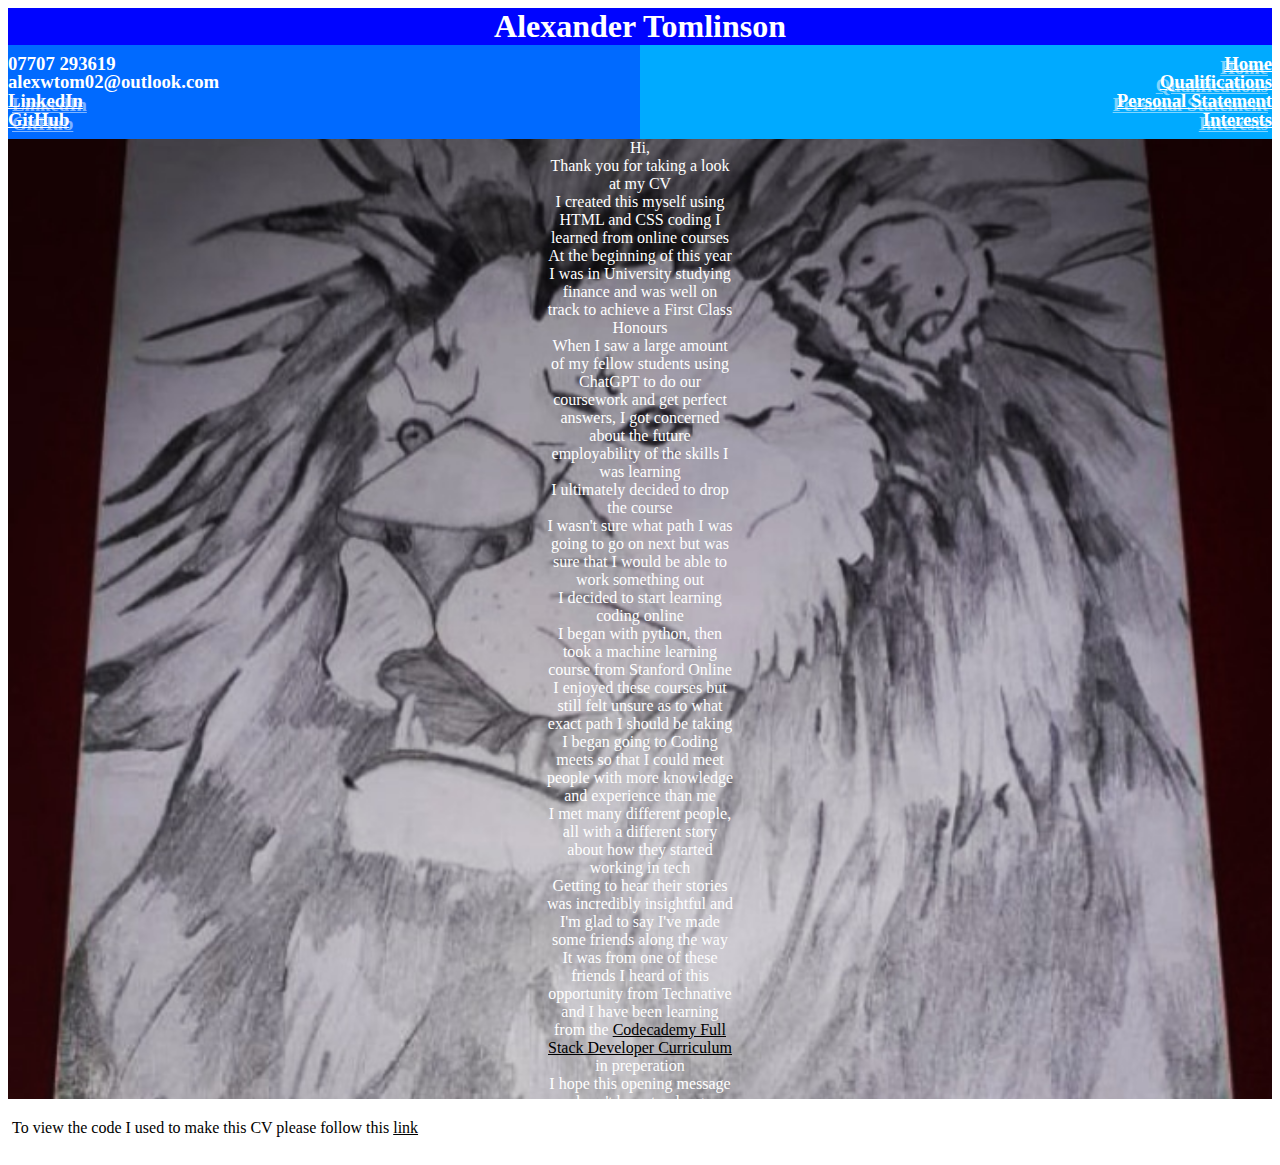
<file: index.html>
<!DOCTYPE html>
<html lang="en">
<head>
  <meta charset="UTF-8">
  <meta name="viewport" content="width=device-width, initial-scale=1.0">
  <title>Alexander_Tomlinson_CV</title>
  <link rel="stylesheet" href="./index.css">
</head>
<body>
  <header>
    <h1>Alexander Tomlinson</h1>
    <div class="container">
      <section class="child left">
        <h3>07707 293619</h3>
        <h3>alexwtom02@outlook.com</h3>
        <h3><a class="social" href="https://www.linkedin.com/in/alexander-tomlinson/">LinkedIn</a></h3>
        <h3><a class="social" href="https://github.com/Alex-Codes-02">GitHub</a></h3>
      </section>
      <section class="child right">
        <h3><a>Home</a></h3>
        <h3><a href="./qualifications.html">Qualifications</a></h3>
        <h3><a href="./ps.html">Personal Statement</a></h3>
        <h3><a href="./interests.html">Interests</a></h3>
      </section>
    </div>
  </header>
  <main>
    <p>
    Hi,<br/>
    Thank you for taking a look at my CV<br/>
    I created this myself using HTML and CSS coding I learned from online courses<br/>
    At the beginning of this year I was in University studying finance and was well on track to achieve a First Class Honours<br/>
    When I saw a large amount of my fellow students using ChatGPT to do our coursework and get perfect answers, I got concerned about the future employability of the skills I was learning<br/>
    I ultimately decided to drop the course<br/>
    I wasn't sure what path I was going to go on next but was sure that I would be able to work something out<br/>
    I decided to start learning coding online<br/>
    I began with python, then took a machine learning course from Stanford Online<br/>
    I enjoyed these courses but still felt unsure as to what exact path I should be taking<br/>
    I began going to Coding meets so that I could meet people with more knowledge and experience than me<br/>
    I met many different people, all with a different story about how they started working in tech<br/>
    Getting to hear their stories was incredibly insightful and I'm glad to say I've made some friends along the way<br/>
    It was from one of these friends I heard of this opportunity from Technative and I have been learning from the <a class="mainl" href="https://www.codecademy.com/career-journey/full-stack-engineer">Codecademy Full Stack Developer Curriculum</a> in preperation<br/>
    I hope this opening message hasn't been too long<br/>
    Please navigate to my <a class="mainl" href="./ps.html">Personal Statement</a> where I talk about how I've come to unexpectedly enjoy coding and why I believe I would be a good fit for this role
    </p>
  </main>
  <footer>
    <p>To view the code I used to make this CV please follow this <a class="mainl" href="https://github.com/Alex-Codes-02/Alex-Codes-02.github.io">link</a></p>
  </footer>
</body>
</html>
</file>
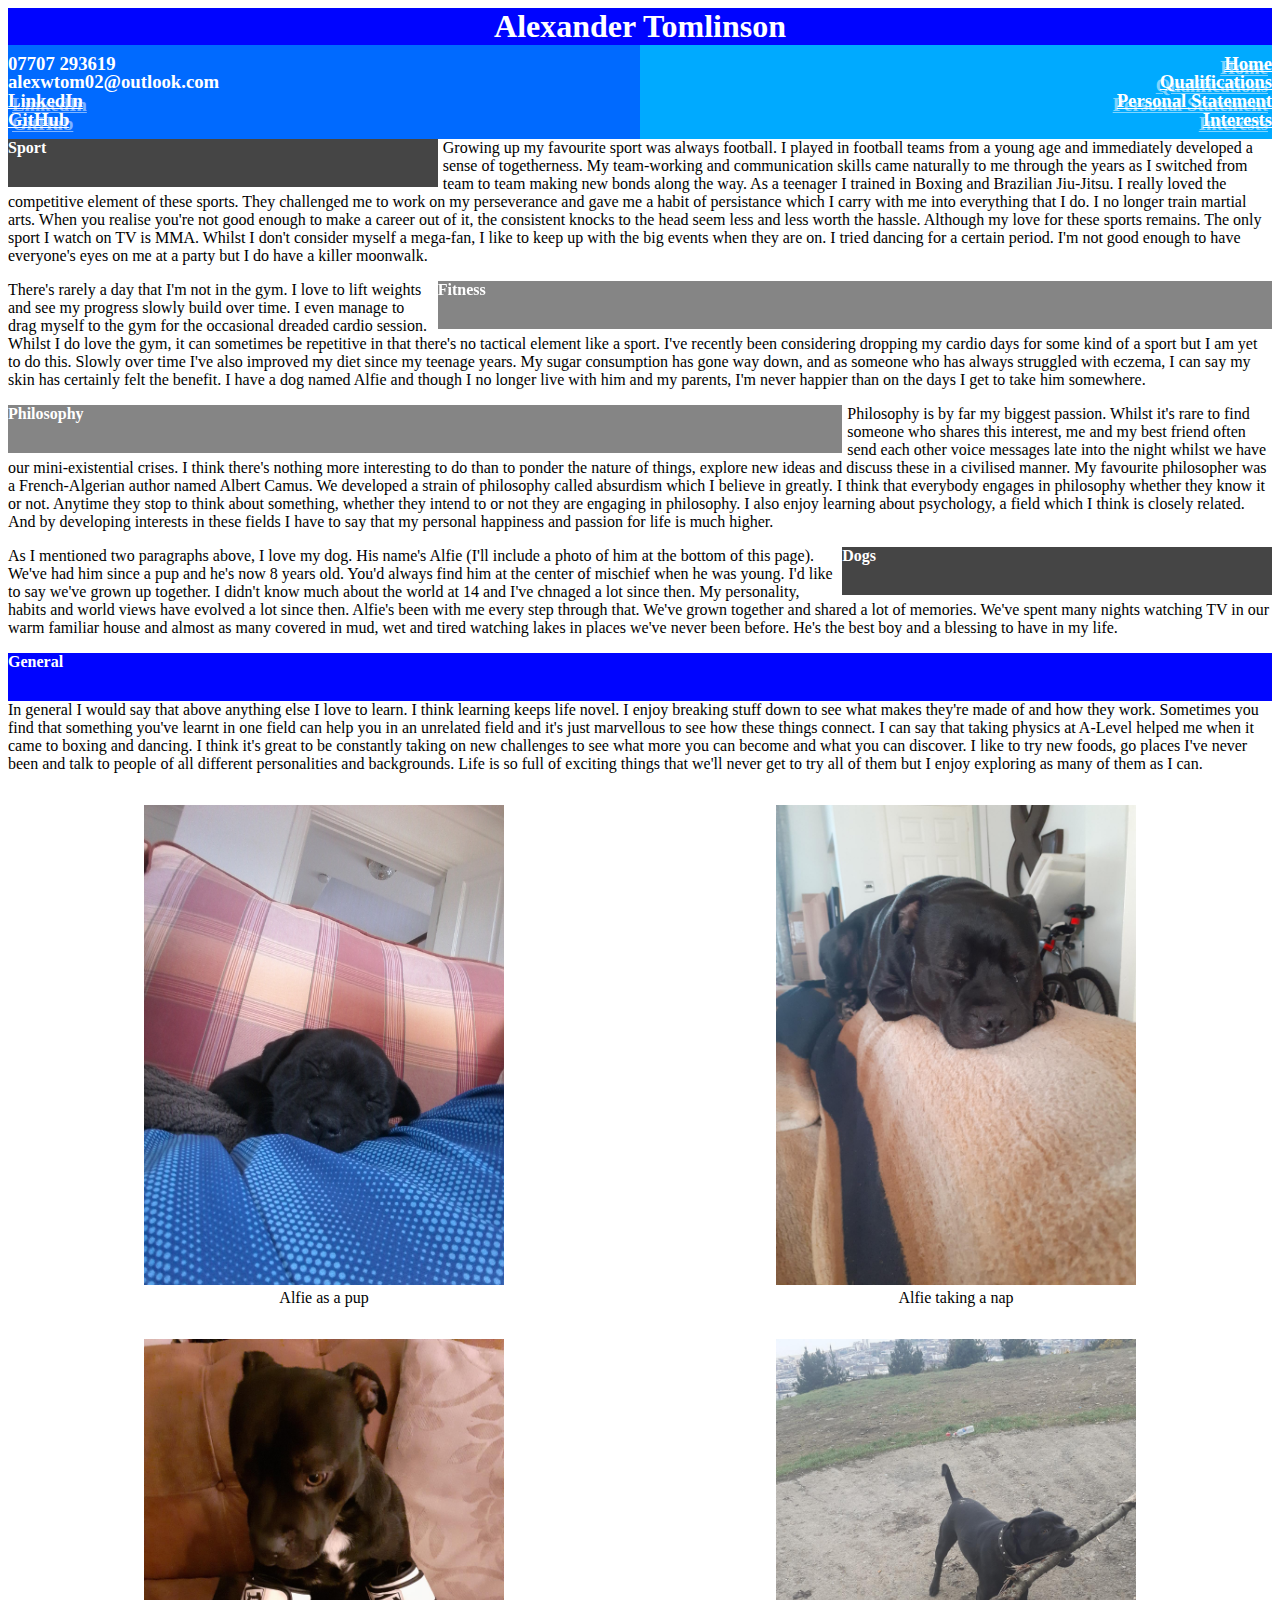
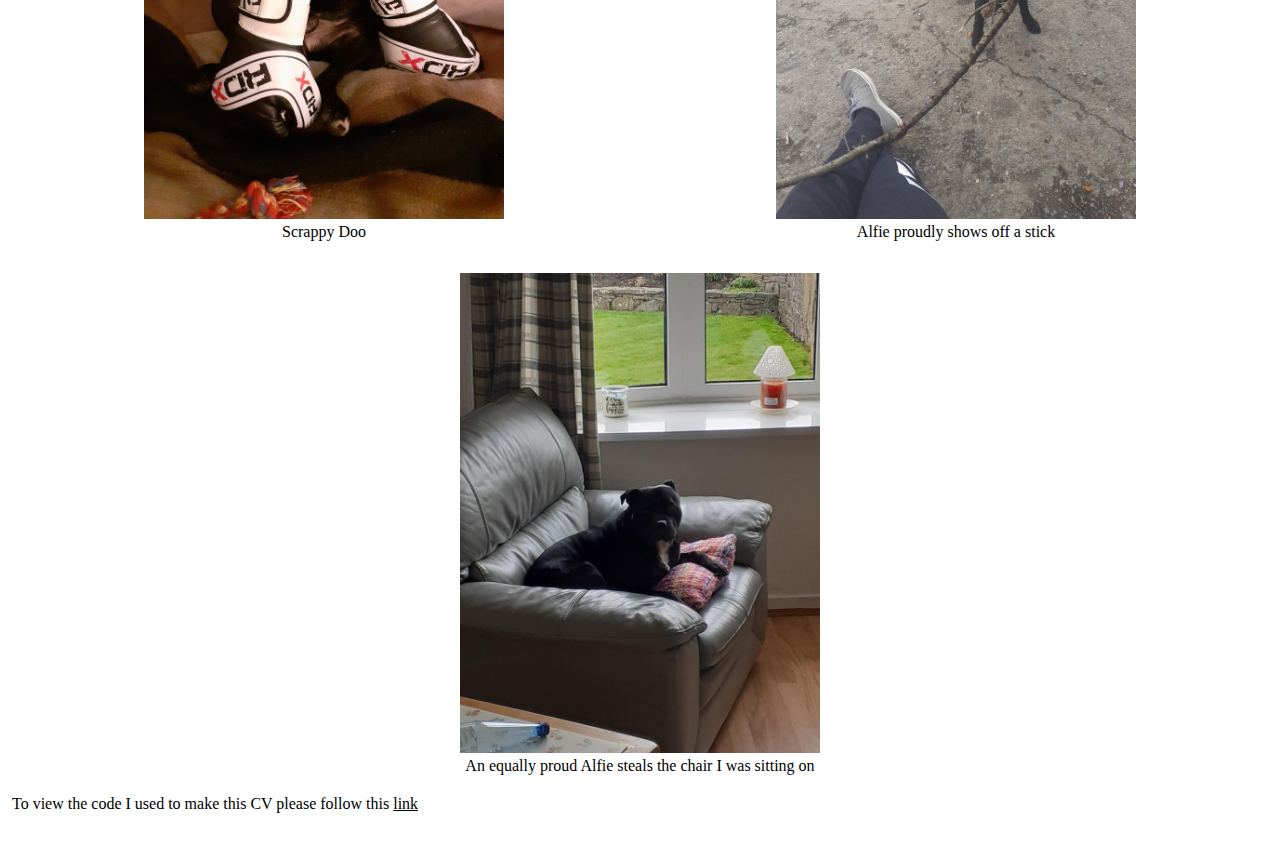
<file: interests.html>
<!DOCTYPE html>
<html lang="en">
<head>
  <meta charset="UTF-8">
  <meta name="viewport" content="width=device-width, initial-scale=1.0">
  <title>Alexander_Tomlinson_CV</title>
  <link rel="stylesheet" href="./interests.css">
</head>
<body>
  <header>
    <h1>Alexander Tomlinson</h1>
    <div class="container">
      <section class="child left">
        <h3>07707 293619</h3>
        <h3>alexwtom02@outlook.com</h3>            
        <h3><a class="social" href="https://www.linkedin.com/in/alexander-tomlinson/">LinkedIn</a></h3>
        <h3><a class="social" href="https://github.com/Alex-Codes-02">GitHub</a></h3>
      </section>
      <section class="child right">
        <h3><a href="./index.html">Home</a></h3>
        <h3><a href="./qualifications.html">Qualifications</a></h3>
        <h3><a href="./ps.html">Personal Statement</a></h3>
        <h3><a>Interests</a></h3>
      </section>
    </div>
  </header>
  <main>
    <h4 class="l s one">Sport</h4>
    <p>Growing up my favourite sport was always football. I played in football teams from a young age and immediately developed a sense of togetherness. My team-working and communication skills came naturally to me through the years as I switched from team to team making new bonds along the way. As a teenager I trained in Boxing and Brazilian Jiu-Jitsu. I really loved the competitive element of these sports. They challenged me to work on my perseverance and gave me a habit of persistance which I carry with me into everything that I do. I no longer train martial arts. When you realise you're not good enough to make a career out of it, the consistent knocks to the head seem less and less worth the hassle. Although my love for these sports remains. The only sport I watch on TV is MMA. Whilst I don't consider myself a mega-fan, I like to keep up with the big events when they are on. I tried dancing for a certain period. I'm not good enough to have everyone's eyes on me at a party but I do have a killer moonwalk.</p>
    <h4 class="r b one">Fitness</h4>
    <p>There's rarely a day that I'm not in the gym. I love to lift weights and see my progress slowly build over time. I even manage to drag myself to the gym for the occasional dreaded cardio session. Whilst I do love the gym, it can sometimes be repetitive in that there's no tactical element like a sport. I've recently been considering dropping my cardio days for some kind of a sport but I am yet to do this. Slowly over time I've also improved my diet since my teenage years. My sugar consumption has gone way down, and as someone who has always struggled with eczema, I can say my skin has certainly felt the benefit. I have a dog named Alfie and though I no longer live with him and my parents, I'm never happier than on the days I get to take him somewhere.</p>
    <h4 class="l b two">Philosophy</h4>
    <p>Philosophy is by far my biggest passion. Whilst it's rare to find someone who shares this interest, me and my best friend often send each other voice messages late into the night whilst we have our mini-existential crises. I think there's nothing more interesting to do than to ponder the nature of things, explore new ideas and discuss these in a civilised manner. My favourite philosopher was a French-Algerian author named Albert Camus. We developed a strain of philosophy called absurdism which I believe in greatly. I think that everybody engages in philosophy whether they know it or not. Anytime they stop to think about something, whether they intend to or not they are engaging in philosophy. I also enjoy learning about psychology, a field which I think is closely related. And by developing interests in these fields I have to say that my personal happiness and passion for life is much higher.</p>
    <h4 class="r s two">Dogs</h4>
    <p>As I mentioned two paragraphs above, I love my dog. His name's Alfie (I'll include a photo of him at the bottom of this page). We've had him since a pup and he's now 8 years old. You'd always find him at the center of mischief when he was young. I'd like to say we've grown up together. I didn't know much about the world at 14 and I've chnaged a lot since then. My personality, habits and world views have evolved a lot since then. Alfie's been with me every step through that. We've grown together and shared a lot of memories. We've spent many nights watching TV in our warm familiar house and almost as many covered in mud, wet and tired watching lakes in places we've never been before. He's the best boy and a blessing to have in my life.</p>
    <h4 class="three">General</h4>
    <p>In general I would say that above anything else I love to learn. I think learning keeps life novel. I enjoy breaking stuff down to see what makes they're made of and how they work. Sometimes you find that something you've learnt in one field can help you in an unrelated field and it's just marvellous to see how these things connect. I can say that taking physics at A-Level helped me when it came to boxing and dancing. I think it's great to be constantly taking on new challenges to see what more you can become and what you can discover. I like to try new foods, go places I've never been and talk to people of all different personalities and backgrounds. Life is so full of exciting things that we'll never get to try all of them but I enjoy exploring as many of them as I can.</p>
  </main>
  <div class="imgs">
    <figure>
      <img src="./images/pup.jpg">
      <figcaption>Alfie as a pup</figcaption>
    </figure>
    <figure>
      <img src="./images/nap.jpg">
      <figcaption>Alfie taking a nap</figcaption>
    </figure>
    <figure>
      <img src="./images/box.jpg">
      <figcaption>Scrappy Doo</figcaption>
    </figure>
    <figure>
      <img src="./images/stick.jpg">
      <figcaption>Alfie proudly shows off a stick</figcaption>
    </figure>
    <figure>
      <img src="./images/chair.jpg">
      <figcaption>An equally proud Alfie steals the chair I was sitting on</figcaption>
    </figure>
  </div>
  <footer>
    <p>To view the code I used to make this CV please follow this <a class="mainl" href="https://github.com/Alex-Codes-02/Alex-Codes-02.github.io">link</a></p>
  </footer>
</body>
</html>
</file>
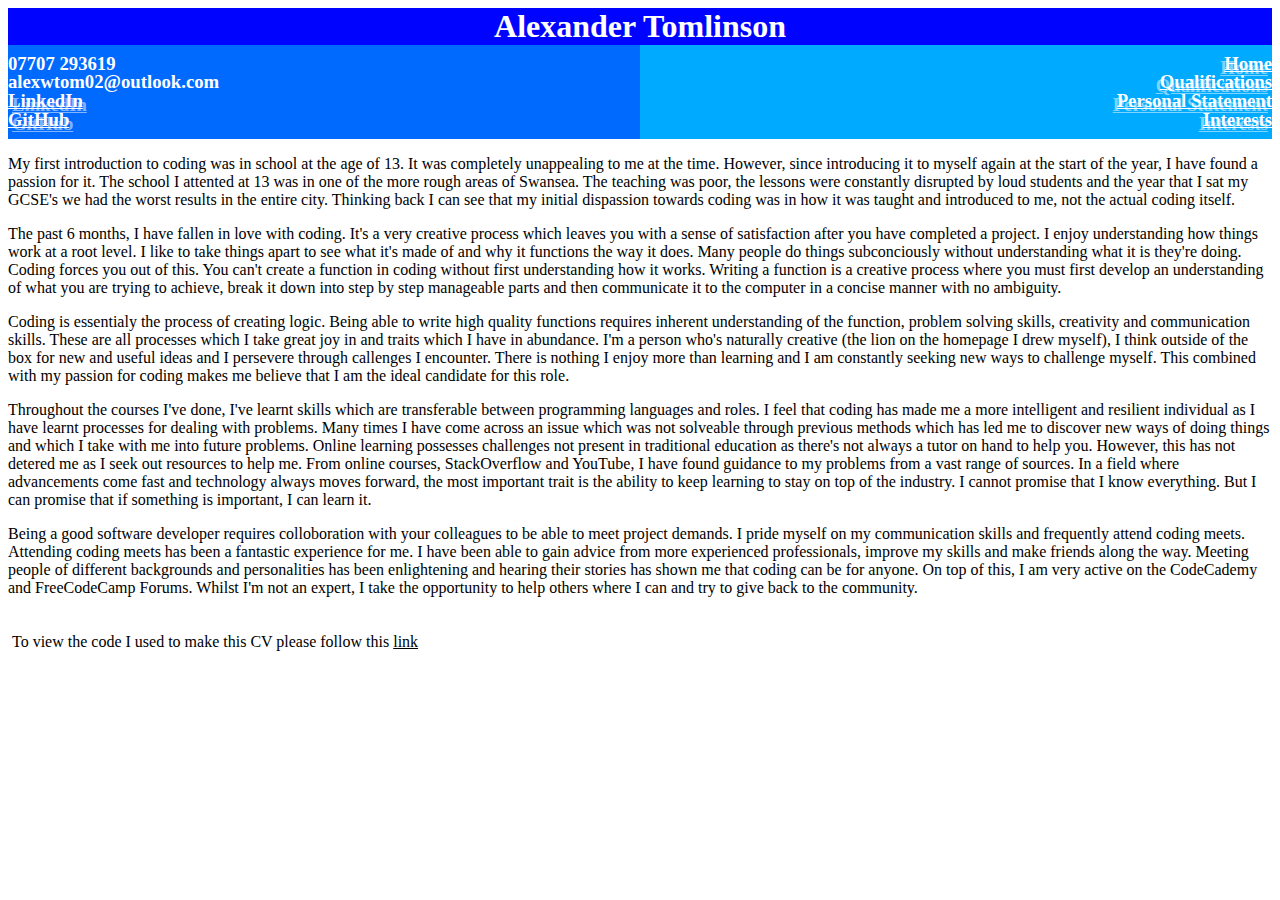
<file: ps.html>
<!DOCTYPE html>
<html lang="en">
<head>
  <meta charset="UTF-8">
  <meta name="viewport" content="width=device-width, initial-scale=1.0">
  <title>Alexander_Tomlinson_CV</title>
  <link rel="stylesheet" href="./ps.css">
</head>
<body>
  <header>
    <h1>Alexander Tomlinson</h1>
    <div class="container">
      <section class="child left">
        <h3>07707 293619</h3>
        <h3>alexwtom02@outlook.com</h3>
        <h3><a class="social" href="https://www.linkedin.com/in/alexander-tomlinson/">LinkedIn</a></h3>
        <h3><a class="social" href="https://github.com/Alex-Codes-02">GitHub</a></h3>
      </section>
      <section class="child right">
        <h3><a href="./index.html">Home</a></h3>
        <h3><a href="./qualifications.html">Qualifications</a></h3>
        <h3><a href="./ps.html">Personal Statement</a></h3>
        <h3><a href="./interests.html">Interests</a></h3>
      </section>
    </div>
  </header>
  <main>
    <p>My first introduction to coding was in school at the age of 13. It was completely unappealing to me at the time. However, since introducing it to myself again at the start of the year, I have found a passion for it. The school I attented at 13 was in one of the more rough areas of Swansea. The teaching was poor, the lessons were constantly disrupted by loud students and the year that I sat my GCSE's we had the worst results in the entire city. Thinking back I can see that my initial dispassion towards coding was in how it was taught and introduced to me, not the actual coding itself.</p>
    <p>The past 6 months, I have fallen in love with coding. It's a very creative process which leaves you with a sense of satisfaction after you have completed a project. I enjoy understanding how things work at a root level. I like to take things apart to see what it's made of and why it functions the way it does. Many people do things subconciously without understanding what it is they're doing. Coding forces you out of this. You can't create a function in coding without first understanding how it works. Writing a function is a creative process where you must first develop an understanding of what you are trying to achieve, break it down into step by step manageable parts and then communicate it to the computer in a concise manner with no ambiguity.</p>
    <p>Coding is essentialy the process of creating logic. Being able to write high quality functions requires inherent understanding of the function, problem solving skills, creativity and communication skills. These are all processes which I take great joy in and traits which I have in abundance. I'm a person who's naturally creative (the lion on the homepage I drew myself), I think outside of the box for new and useful ideas and I persevere through callenges I encounter. There is nothing I enjoy more than learning and I am constantly seeking new ways to challenge myself. This combined with my passion for coding makes me believe that I am the ideal candidate for this role.</p>
    <p>Throughout the courses I've done, I've learnt skills which are transferable between programming languages and roles. I feel that coding has made me a more intelligent and resilient individual as I have learnt processes for dealing with problems. Many times I have come across an issue which was not solveable through previous methods which has led me to discover new ways of doing things and which I take with me into future problems. Online learning possesses challenges not present in traditional education as there's not always a tutor on hand to help you. However, this has not detered me as I seek out resources to help me. From online courses, StackOverflow and YouTube, I have found guidance to my problems from a vast range of sources. In a field where advancements come fast and technology always moves forward, the most important trait is the ability to keep learning to stay on top of the industry. I cannot promise that I know everything. But I can promise that if something is important, I can learn it.</p>
    <p>Being a good software developer requires colloboration with your colleagues to be able to meet project demands. I pride myself on my communication skills and frequently attend coding meets. Attending coding meets has been a fantastic experience for me. I have been able to gain advice from more experienced professionals, improve my skills and make friends along the way. Meeting people of different backgrounds and personalities has been enlightening and hearing their stories has shown me that coding can be for anyone. On top of this, I am very active on the CodeCademy and FreeCodeCamp Forums. Whilst I'm not an expert, I take the opportunity to help others where I can and try to give back to the community.</p>
  </main>
  <footer>
    <p>To view the code I used to make this CV please follow this <a class="mainl" href="https://github.com/Alex-Codes-02/Alex-Codes-02.github.io">link</a></p>
  </footer>
</body>
</html>
</file>
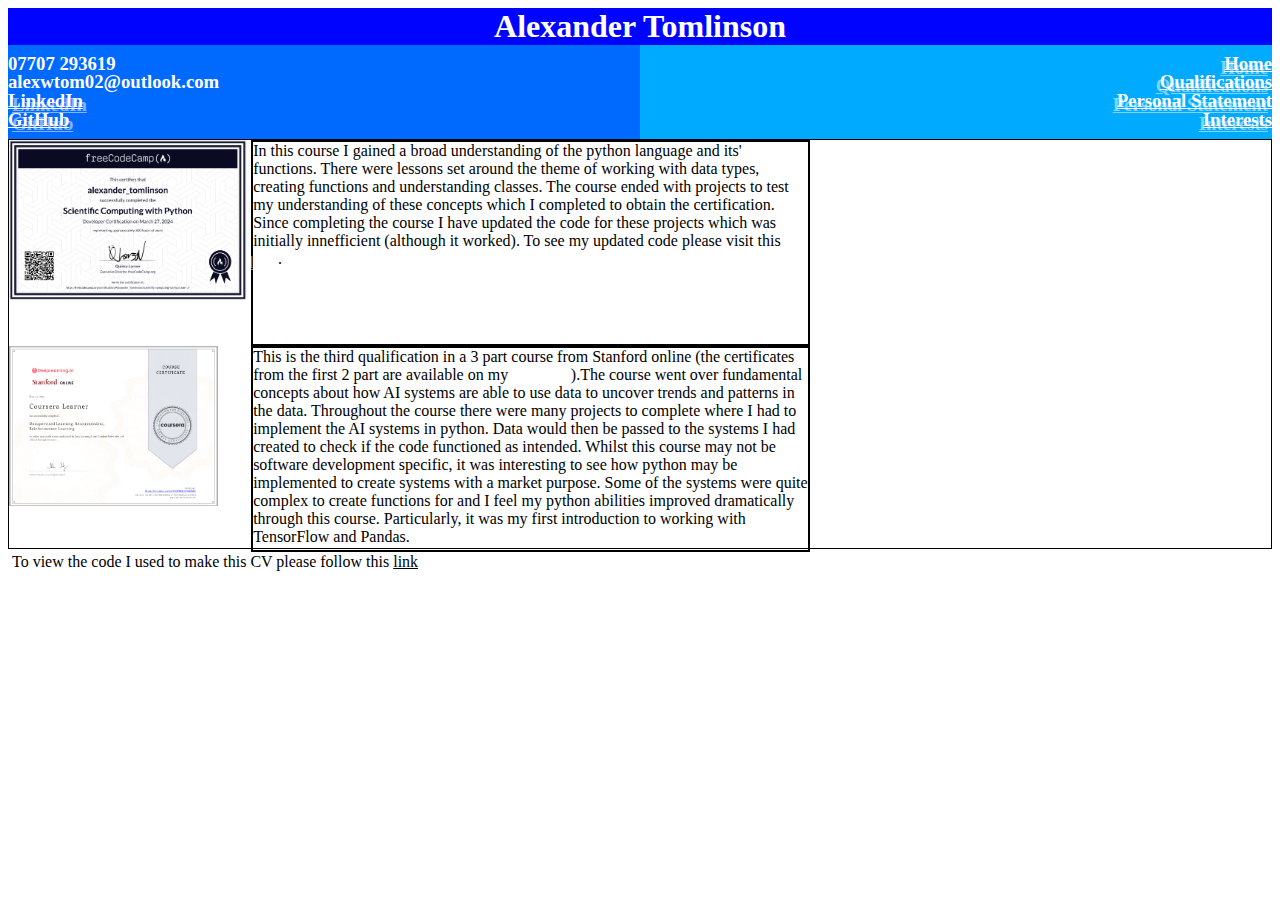
<file: qualifications.html>
<!DOCTYPE html>
<html lang="en">
<head>
  <meta charset="UTF-8">
  <meta name="viewport" content="width=device-width, initial-scale=1.0">
  <title>Alexander_Tomlinson_CV</title>
  <link rel="stylesheet" href="./qualifications.css">
</head>
<body>
  <header>
    <h1>Alexander Tomlinson</h1>
    <div class="container">
      <section class="child left">
        <h3>07707 293619</h3>
        <h3>alexwtom02@outlook.com</h3>
        <h3><a class="social" href="https://www.linkedin.com/in/alexander-tomlinson/">LinkedIn</a></h3>
        <h3><a class="social" href="https://github.com/Alex-Codes-02">GitHub</a></h3>
      </section>
      <section class="child right">
        <h3><a href="./index.html">Home</a></h3>
        <h3><a>Qualifications</a></h3>
        <h3><a href="./ps.html">Personal Statement</a></h3>
        <h3><a href="./interests.html">Interests</a></h3>
      </section>
    </div>
  </header>
  <main>
    <div class="image one"><img src="./images/fcc.jpg"></div>
    <div class="image two"><img src="./images/Stanford.jpg"></div>
    <div class="text one"><p>In this course I gained a broad understanding of the python language and its' functions. There were lessons set around the theme of working with data types, creating functions and understanding classes. The course ended with projects to test my understanding of these concepts which I completed to obtain the certification. Since completing the course I have updated the code for these projects which was initially innefficient (although it worked). To see my updated code please visit this <a href="https://replit.com/@alexwtom02">link</a>.</p></div>
    <div class="text two"><p>This is the third qualification in a 3 part course from Stanford online (the certificates from the first 2 part are available on my <a href="https://www.linkedin.com/in/alexander-tomlinson/">LinkedIn</a>).The course went over fundamental concepts about how AI systems are able to use data to uncover trends and patterns in the data. Throughout the course there were many projects to complete where I had to implement the AI systems in python. Data would then be passed to the systems I had created to check if the code functioned as intended. Whilst this course may not be software development specific, it was interesting to see how python may be implemented to create systems with a market purpose. Some of the systems were quite complex to create functions for and I feel my python abilities improved dramatically through this course. Particularly, it was my first introduction to working with TensorFlow and Pandas.</p></div>
    <div class="link one"><p><a class="coursel" href="https://freecodecamp.org/certification/Alexander_Tomlinson/scientific-computing-with-python-v7">https://freecodecamp.org/certification/Alexander_Tomlinson/scientific-computing-with-python-v7</a></p></div>
    <div class="link two"><p><a class="coursel" href="https://coursera.org/verify/59MUHFJ62KMN">https://coursera.org/verify/59MUHFJ62KMN</a></p></div>
  </main>
  <footer>
    <p>To view the code I used to make this CV please follow this <a class="mainl" href="https://github.com/Alex-Codes-02/Alex-Codes-02.github.io">link</a></p>
  </footer>
</body>
</html>
</file>
<file: index.css>
/* Header */

h1 {
    text-align: center;
    color: white;
    background-color: hsl(239, 100%, 50%);
    margin: 0px;
    width: 100%;
}

.container {
    width: 100%;
    display: inline-flex;
    justify-content: space-between;
}

.child {
    color: white;
    width: 50%;
    line-height: 0px;
}

.left {
    background-color: hsl(215, 100%, 50%);
}

.right {
    background-color: hsl(200, 100%, 50%);
    text-align: end;
}

/* Links */

a {
    text-decoration: underline;
    text-shadow: -0.25rem 0.25rem hsla(0, 0%, 100%, 0.5);
}

a:link {
    color: white;
}

a:visited {
    color: white;
}

a:hover {
    text-decoration: none;
    text-shadow: none;
    color: blue;
    cursor: pointer;
}

.social {
    text-shadow: 0.25rem 0.25rem hsla(0, 0%, 100%, 0.5);
}

.mainl {
    text-shadow: none;
}

.mainl:link {
    color: black;
}

.mainl:visited {
    color: black;
}

/* Main */

main {
    width: 100%;
    background-repeat: no-repeat;
    background-position: center;
    background-size: cover;
    background-image: url('./images/lion.jpg')
}

main p {
    color: white;
    margin: 0 auto;
    width: 15%;
    overflow: scroll;
    text-align: center;
    height: 60rem;
}

/* Footer */

footer {
    padding: 0.25rem;
}
</file>
<file: interests.css>
/* Header */

h1 {
    text-align: center;
    color: white;
    background-color: hsl(239, 100%, 50%);
    margin: 0px;
    width: 100%;
}

.container {
    width: 100%;
    display: inline-flex;
    justify-content: space-between;
}

.child {
    color: white;
    width: 50%;
    line-height: 0px;
}

.left {
    background-color: hsl(215, 100%, 50%);
}

.right {
    background-color: hsl(200, 100%, 50%);
    text-align: end;
}

/* Links */

a {
    text-decoration: underline;
    text-shadow: -0.25rem 0.25rem hsla(0, 0%, 100%, 0.5);
}

a:link {
    color: white;
}

a:visited {
    color: white;
}

a:hover {
    text-decoration: none;
    text-shadow: none;
    color: blue;
    cursor: pointer;
}

.social {
    text-shadow: 0.25rem 0.25rem hsla(0, 0%, 100%, 0.5);
}

.mainl {
    text-shadow: none;
}

.mainl:link {
    color: black;
}

.mainl:visited {
    color: black;
}

/* Main */

h4 {
    margin: 0px; 
    width: 100%;
    color: white;
    background-color: hsl(239, 100%, 50%);
    height: 3rem;
}

p {
    margin-top: 0px;
}

.l {
    float: left;
    margin-right: 5px;
}

.r {
    float: right;
    margin-left: 5px;
}

.b{
    background-color: hsl(0, 0%, 52%);
    width: 66%;
}

.s{
    background-color: hsl(0, 0%, 27%);
    width: 34%;
}

.one {
    position: sticky;
    top: 0px;
}

.two {
    position: sticky;
    top: 3rem;
}

.three {
    position: sticky;
    top: 6rem;
}

.imgs {
    display: flex;
    flex-wrap: wrap;
    justify-content: space-around;
    width: 100%;
}

img {
    height: 30rem;
}

figcaption {
    text-align: center;
}

/* Footer */

footer {
    padding: 0.25rem;
}
</file>
<file: ps.css>
/* Header */

h1 {
    text-align: center;
    color: white;
    background-color: hsl(239, 100%, 50%);
    margin: 0px;
    width: 100%;
}

.container {
    width: 100%;
    display: inline-flex;
    justify-content: space-between;
}

.child {
    color: white;
    width: 50%;
    line-height: 0px;
}

.left {
    background-color: hsl(215, 100%, 50%);
}

.right {
    background-color: hsl(200, 100%, 50%);
    text-align: end;
}

/* Links */

a {
    text-decoration: underline;
    text-shadow: -0.25rem 0.25rem hsla(0, 0%, 100%, 0.5);
}

a:link {
    color: white;
}

a:visited {
    color: white;
}

a:hover {
    text-decoration: none;
    text-shadow: none;
    color: blue;
    cursor: pointer;
}

.social {
    text-shadow: 0.25rem 0.25rem hsla(0, 0%, 100%, 0.5);
}

.mainl {
    text-shadow: none;
}

.mainl:link {
    color: black;
}

.mainl:visited {
    color: black;
}

/* Footer */

footer {
    padding: 0.25rem;
}
</file>
<file: qualifications.css>
/* Header */

h1 {
    text-align: center;
    color: white;
    background-color: hsl(239, 100%, 50%);
    margin: 0px;
    width: 100%;
}

.container {
    width: 100%;
    display: inline-flex;
    justify-content: space-between;
}

.child {
    color: white;
    width: 50%;
    line-height: 0px;
}

.left {
    background-color: hsl(215, 100%, 50%);
}

.right {
    background-color: hsl(200, 100%, 50%);
    text-align: end;
}

/* Links */

a {
    text-decoration: underline;
    text-shadow: -0.25rem 0.25rem hsla(0, 0%, 100%, 0.5);
}

a:link {
    color: white;
}

a:visited {
    color: white;
}

a:hover {
    text-decoration: none;
    text-shadow: none;
    color: blue;
    cursor: pointer;
}

.social {
    text-shadow: 0.25rem 0.25rem hsla(0, 0%, 100%, 0.5);
}

.coursel {
    color: black;
}

.coursel:visited {
    color: black;
}

.mainl {
    text-shadow: none;
}

.mainl:link {
    color: black;
}

.mainl:visited {
    color: black;
}

/* Main */

main {
    display: grid;
    border: 1px solid  black;
    grid-template: repeat(2, 1fr) / repeat(5, 1fr);
    column-gap: 0.25rem;
    row-gap: 0.25rem;
}

.image {
  grid-column: 1 / span 1;
}

.text {
  grid-column: 2 / span 3;
}

.link {
  grid-column: 5 / span 1;
}

.one {
  grid-row: 1 / span 1;
}

.two {
  grid-row: 2 / span 1;
}

.three {
  grid-row: 3 / span 1;
}

.link p {
    border: none;
}

p {
    border: 2px solid black;
    margin: 0px;
    height: 100%;
}

img {
    height: 10rem;
}

/* Footer */

footer {
    padding: 0.25rem;
}

footer p {
    border: none;
}
</file>
